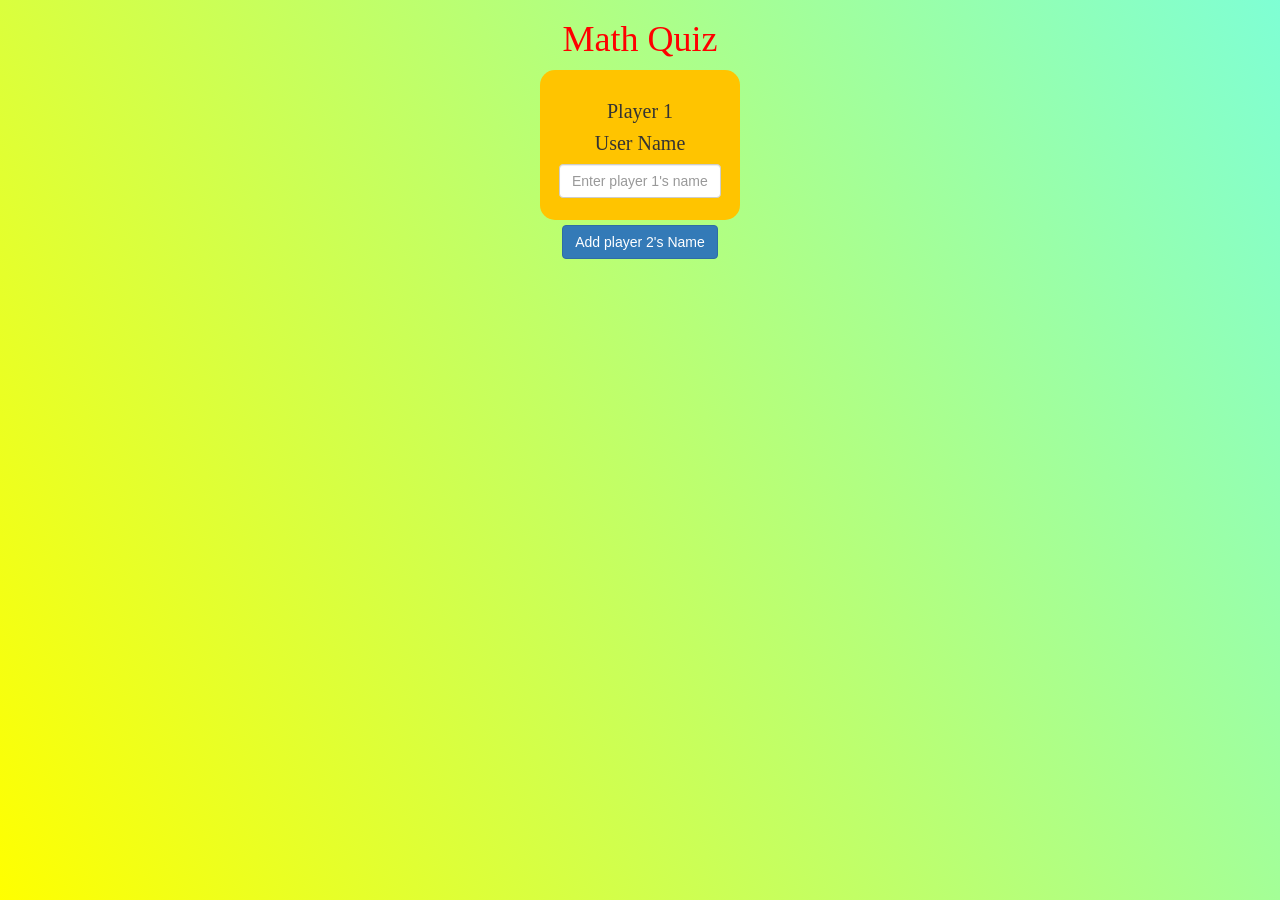
<file: index.html>
<html lang="en">
<head>
<meta charset="UTF-8">
<meta http-equiv="X-UA-Compatible" content="IE=edge">
<meta name="viewport" content="width=device-width, initial-scale=1.0">
<link rel="stylesheet" href="https://maxcdn.bootstrapcdn.com/bootstrap/3.4.0/css/bootstrap.min.css">
<script src="https://ajax.googleapis.com/ajax/libs/jquery/3.4.1/jquery.min.js"></script>
<script src="https://maxcdn.bootstrapcdn.com/bootstrap/3.4.0/js/bootstrap.min.js"></script>
<link rel="stylesheet" href="style.css">
<title>Math Quiz</title>
</head>
<body>
<center>
<h1>Math Quiz</h1>
<div class="player_login">
<h3>Player 1</h3>
<h4>User Name</h4>
<input placeholder="Enter player 1's name." class="form-control player_name_input" id="player1_name_input">
</div>
<span>
<button class="btn btn-primary" style="margin: 5px;" onclick="enterplayer2name()">Add player 2's Name</button>
</span>
</center>
<script src="login_page.js"></script>
</body>
</html>
</file>
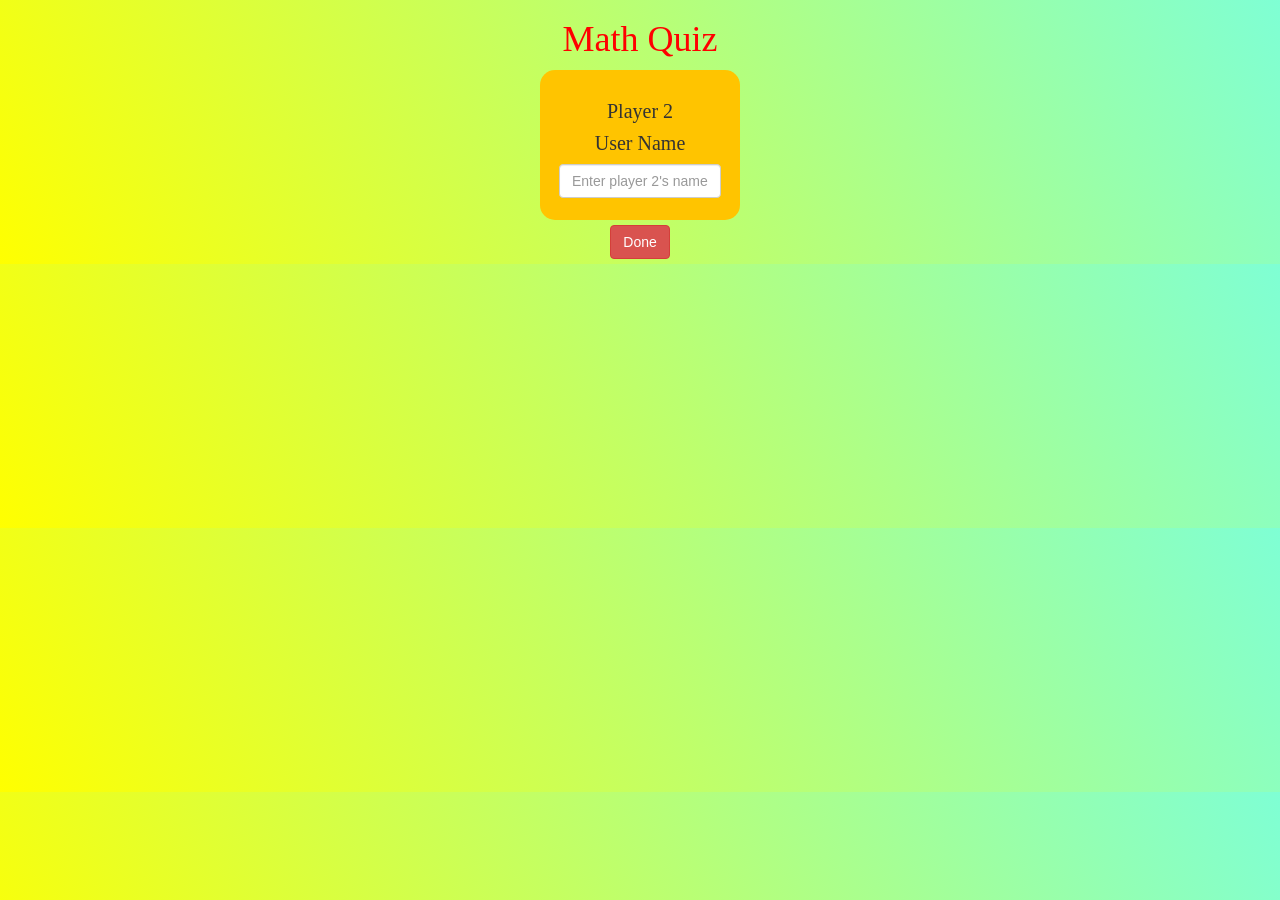
<file: login_page_2.html>
<!DOCTYPE html>
<html lang="en">
<head>
<meta charset="UTF-8">
<meta http-equiv="X-UA-Compatible" content="IE=edge">
<meta name="viewport" content="width=device-width, initial-scale=1.0">
<link rel="stylesheet" href="https://maxcdn.bootstrapcdn.com/bootstrap/3.4.0/css/bootstrap.min.css">
<script src="https://ajax.googleapis.com/ajax/libs/jquery/3.4.1/jquery.min.js"></script>
<script src="https://maxcdn.bootstrapcdn.com/bootstrap/3.4.0/js/bootstrap.min.js"></script>
<link rel="stylesheet" href="style.css">
<script src="login_page2.js"></script>
<title>Math Quiz</title>
</head>
<body>
<center>
<h1>Math Quiz</h1>
<div class="player_login">
<h3>Player 2</h3>
<h4>User Name</h4>
<input placeholder="Enter player 2's name." class="form-control player_name_input" id="player2_name_input">
</div>
<button class="btn btn-danger" style="margin: 5px;" onclick="storing()">Done</button>
</center>
</body>
</html>
</file>
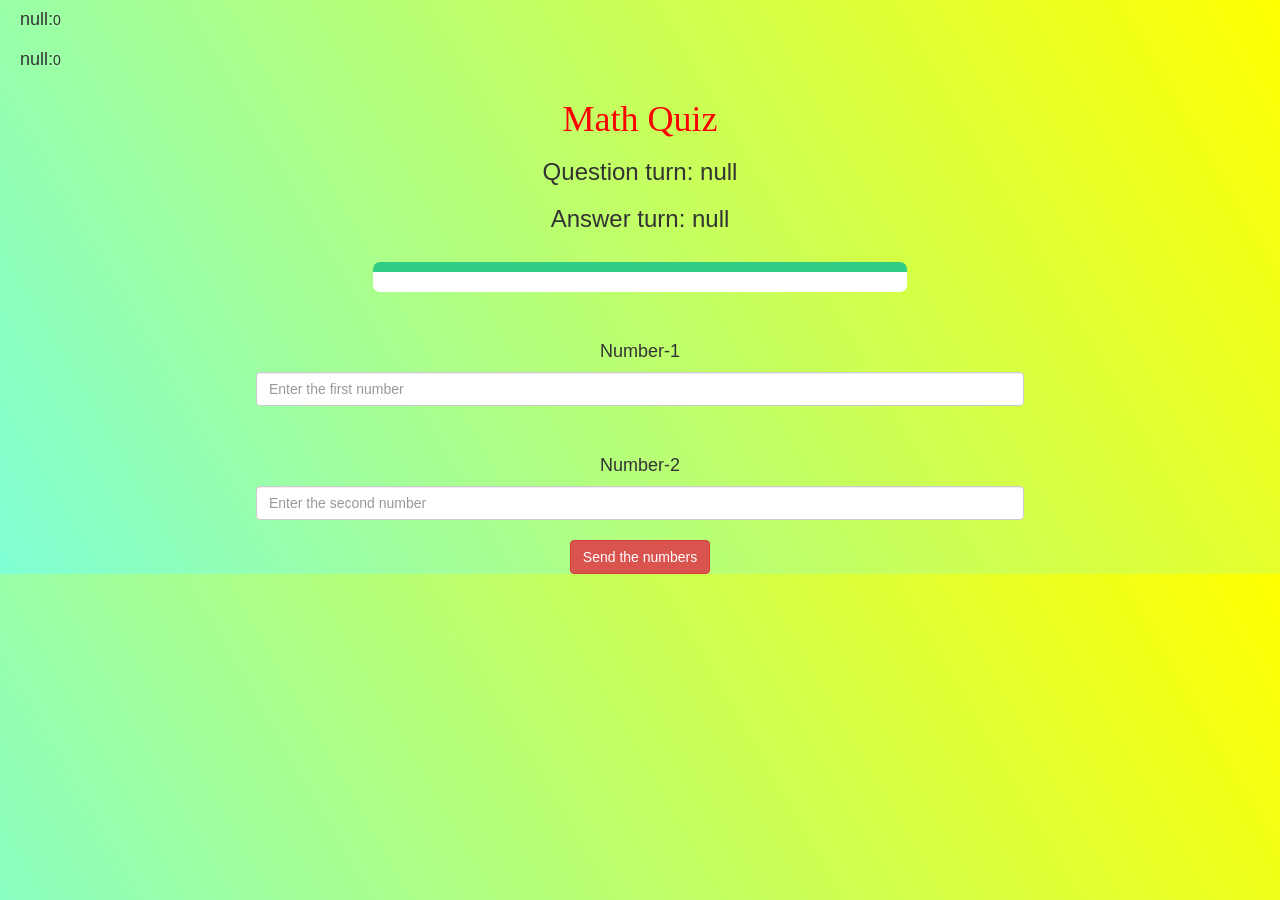
<file: quiz_page.html>
<!DOCTYPE html>
<html lang="en">
<head>
<meta charset="UTF-8">
<meta http-equiv="X-UA-Compatible" content="IE=edge">
<meta name="viewport" content="width=device-width, initial-scale=1.0">
<link rel="stylesheet" href="https://maxcdn.bootstrapcdn.com/bootstrap/3.4.0/css/bootstrap.min.css">
<script src="https://ajax.googleapis.com/ajax/libs/jquery/3.4.1/jquery.min.js"></script>
<script src="https://maxcdn.bootstrapcdn.com/bootstrap/3.4.0/js/bootstrap.min.js"></script>
<link href="quiz_page.css" rel="stylesheet">
<title>Math-Quiz</title>
</head>
<body>
<h4 id="player1_name"></h4><span id="player1_score"></span>
<br>
<h4 id="player2_name"></h4><span id="player2_score"></span>
<center><h1>Math Quiz</h1>
<h3 id="question_turn"></h3>
<h3 id="answer_turn"></h3>
<br>
<div id="output" class="col-lg-5">
</div>
<br>
<br>
<h4 style="font-family: Arial, Helvetica, sans-serif;">Number-1</h4>
<input id="number-1" class="form-control" placeholder="Enter the first number">
<br>
<br>
<h4 style="font-family: Arial, Helvetica, sans-serif;">Number-2</h4>
<input id="number-2" class="form-control" placeholder="Enter the second number">
<br>
<button id="submit" onclick="send()" class=" btn btn-danger">Send the numbers</button>
</center>
</body>
<script src="quiz_page.js"></script>
</html>
</file>
<file: style.css>
body{
    background-image:linear-gradient(240deg,aquamarine,yellow);
    text-align: center;
}
h1{
    font-family:cursive;
    color:red;
}
.player_login{
padding: 10px;
float: none;
border-radius: 15px;
height:150px;
width: 200px;
background-color: rgb(255, 196, 0);
}
.player_name_input{
	width: 90%;
}
h3,h4{
	font-size:20px;
	font-family:cursive;
}
</file>
<file: quiz_page.css>
body{
    background-image:linear-gradient(240deg,yellow,aquamarine);
}
#number-1,#number-2{
	width: 60%;
}
h1{
    font-family:cursive;
    color:red;
}
#player1_name , #player2_name
{
	display: inline-block;
	margin-left: 20px;
}
#output
{
background: white;
border-radius: 7px;
border-top: 10px solid rgb(50, 205, 133);
padding: 10px;
float: none;
text-align: left;
}
h3{
    font-family: 'Segoe UI', Tahoma, Geneva, Verdana, sans-serif;
}
</file>
